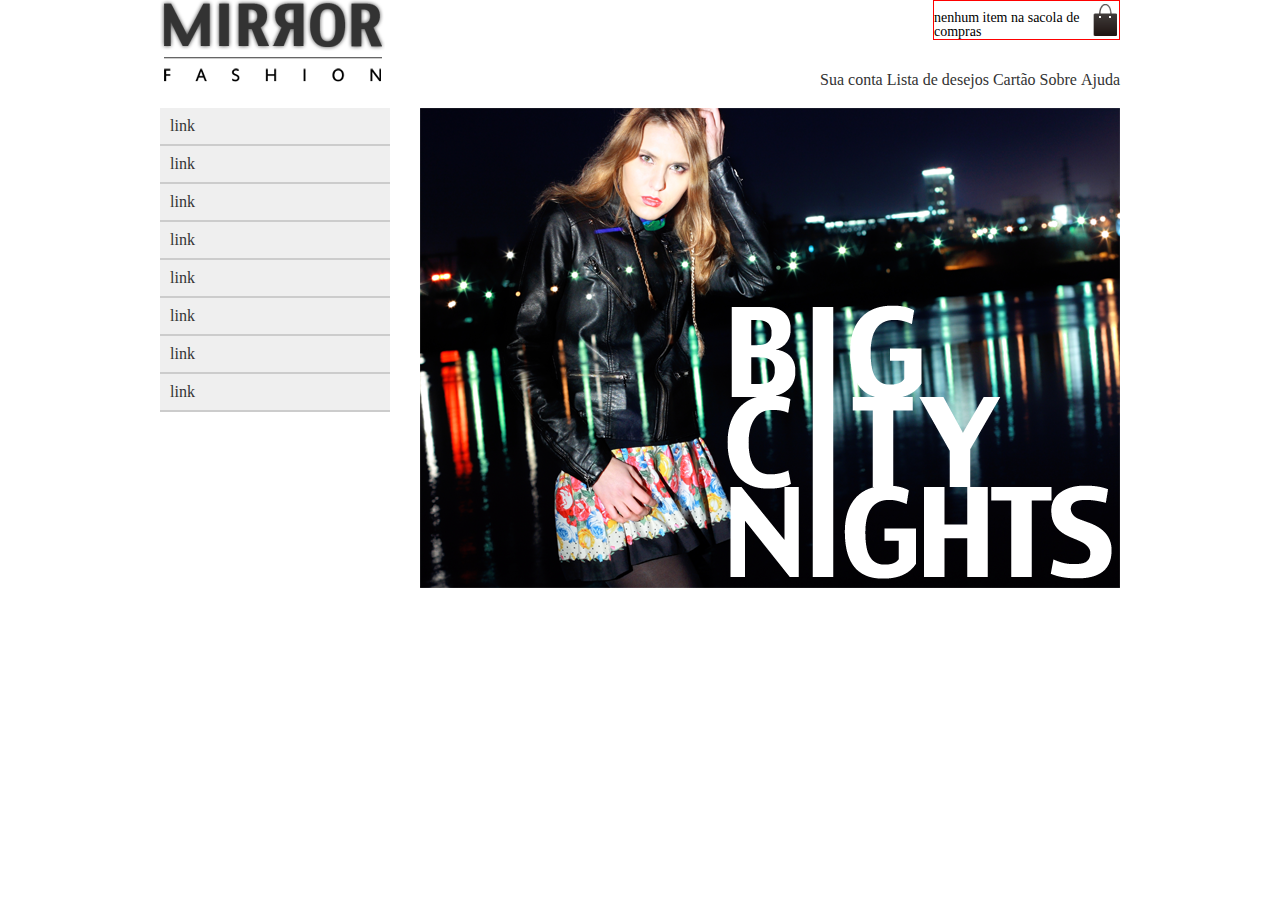
<file: index.html>
<!DOCTYPE html>
<html lang="en">
<head>
    <meta charset="UTF-8">
    <title></title>

    <link rel="stylesheet" href="css/reset.css">
    <link rel="stylesheet" href="css/style.css">


</head>
<body>

    <!--conteudo do cabecalho-->
    <header class="container">

        <h1><img src="imgs/logo.png" alt="logo Mirror Fashion"></h1>

        <p class="sacola">nenhum item na sacola de compras </p>

        <nav class="menu-opcoes menu-cabecalho" >
            <ul>
                <li><a href="#">Sua conta</a></li>
                <li><a href="#">Lista de desejos</a></li>
                <li><a href="#">Cartão</a></li>
                <li><a href="sobre.html">Sobre</a></li>
                <li><a href="#">Ajuda</a></li>
            </ul>
        </nav>


    </header>

    <!--conteudo principal-->
    <div id="main" class="container">

        <nav class="menu-lateral">
            <ul >
                <li><a href="#">link</a></li>
                <li><a href="#">link</a></li>
                <li><a href="#">link</a></li>
                <li><a href="#">link</a></li>
                <li><a href="#">link</a></li>
                <li><a href="#">link</a></li>
                <li><a href="#">link</a></li>
                <li><a href="#">link</a></li>
            </ul>
        </nav>

        <div class="slideshow">
            <img src="imgs/destaque-home.png" alt="">
        </div>


    </div>

    <!--paines de destaque-->
    <div id="destaques"></div>

    <!--conteudo do rodape-->
    <footer>

    </footer>

</body>
</html>
</file>
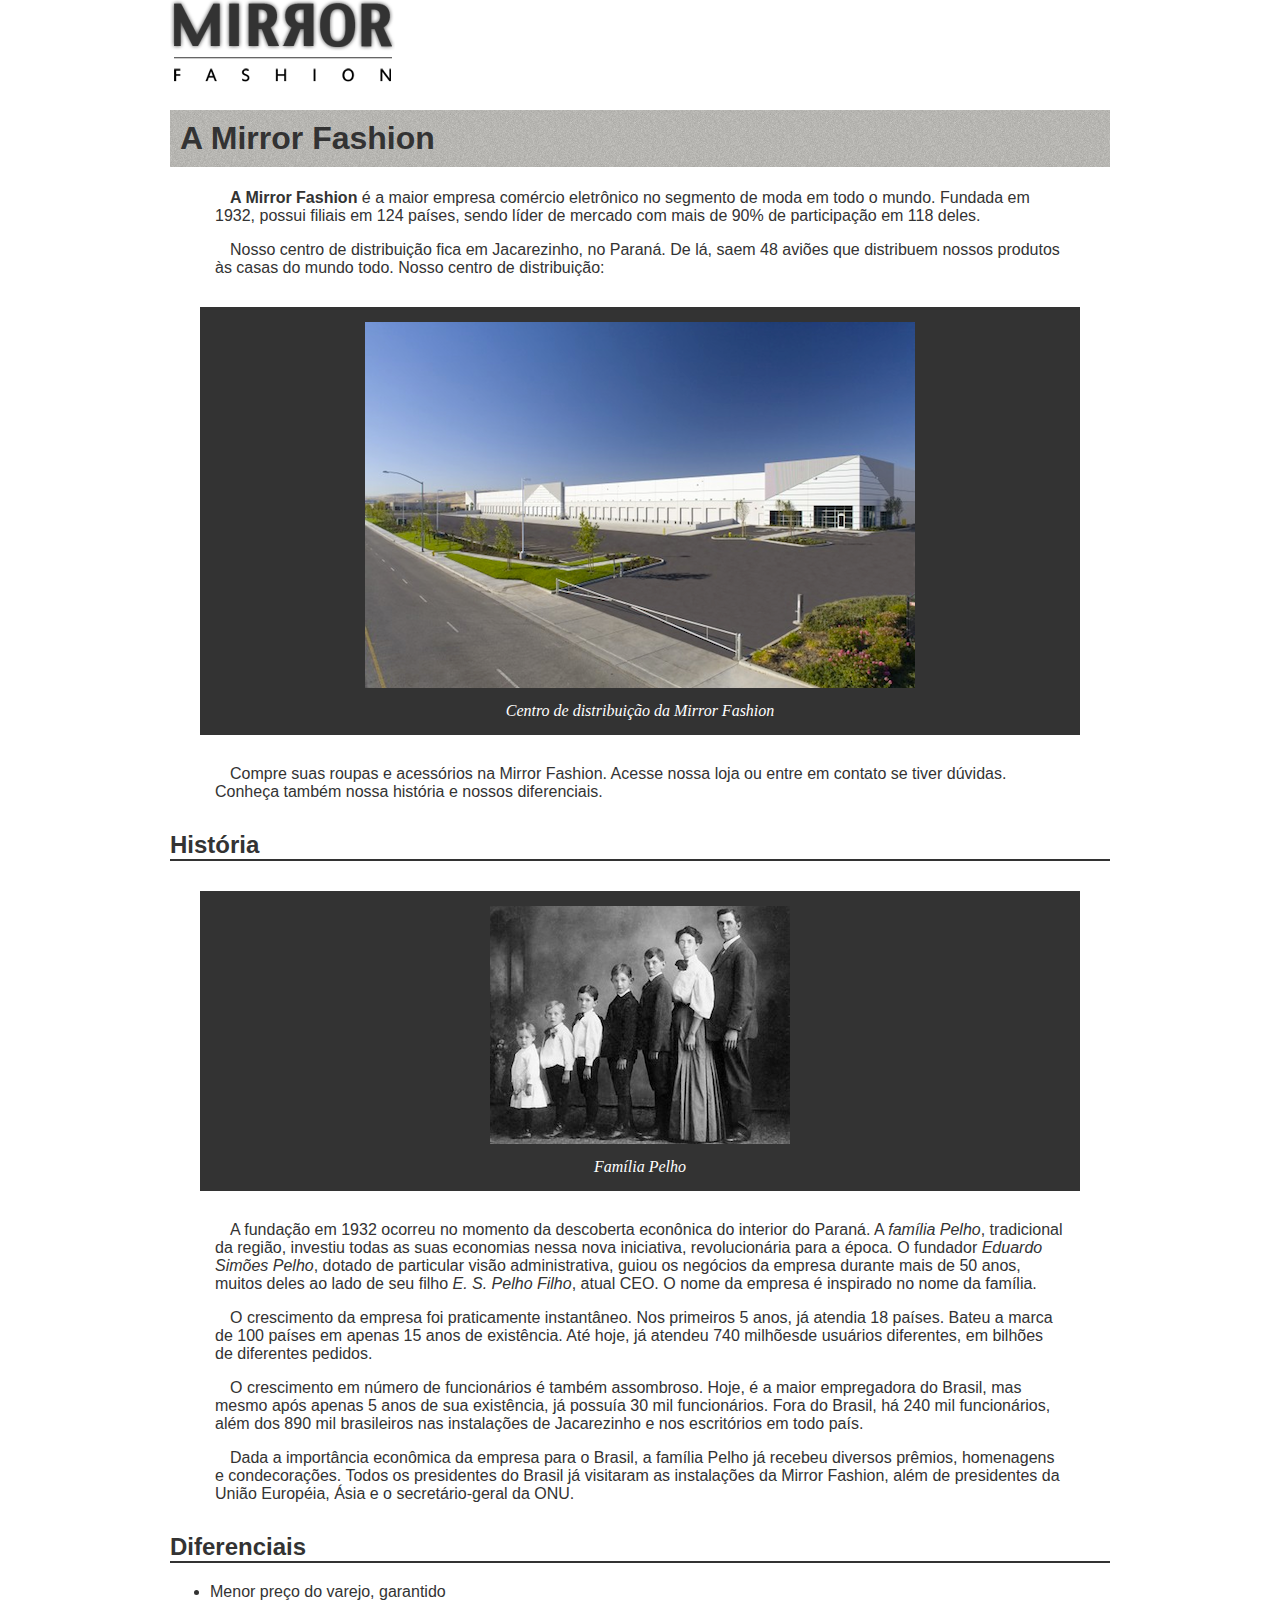
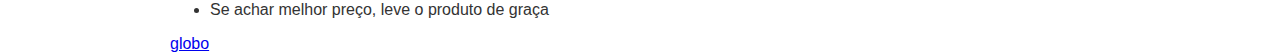
<file: sobre.html>
<!DOCTYPE html>
<html lang="en">
<head>
    <meta charset="UTF-8">
    <title>Sobre a Mirror Fashion</title>

    <link rel="stylesheet" href="css/sobre.css">

</head>
<body>

    <img src="imgs/logo.png" alt="">

    <h1>A Mirror Fashion</h1>

    <p> <strong>A Mirror Fashion</strong> é a maior empresa comércio eletrônico no segmento de moda em todo o  mundo.  Fundada em 1932, possui filiais em 124 países, sendo líder de mercado com mais de 90% de        participação em 118 deles.</p>

    <p>Nosso centro de distribuição fica em Jacarezinho, no Paraná. De lá, saem 48 aviões que distribuem nossos produtos às casas do mundo todo. Nosso centro de distribuição:</p>

    <figure>
        <img src="imgs/centro-distribuicao.png" alt="foto do centro de distribuição">
        <figcaption>Centro de distribuição da Mirror Fashion</figcaption>
    </figure>

    <p>Compre suas roupas e acessórios na Mirror Fashion. Acesse nossa loja ou entre em contato se tiver dúvidas. Conheça também nossa história e nossos diferenciais.</p>


    <h2>História</h2>

    <figure>
        <img src="imgs/familia-pelho.jpg" alt="Foto da Família Pelho">
        <figcaption>Família Pelho</figcaption>
    </figure>

    <p>A fundação em 1932 ocorreu no momento da descoberta econônica do interior do Paraná. A  <em>família Pelho</em>, tradicional da região, investiu todas as suas economias nessa nova iniciativa, revolucionária para a época. O fundador <em>Eduardo Simões Pelho</em>, dotado de particular visão administrativa, guiou os negócios da empresa durante mais de 50 anos, muitos deles ao lado de seu filho <em>E. S. Pelho Filho</em>, atual CEO. O nome da empresa é inspirado no nome da família.</p>

    <p>O crescimento da empresa foi praticamente instantâneo. Nos primeiros 5 anos, já atendia 18 países. Bateu a marca de 100 países em apenas 15 anos de existência. Até hoje, já atendeu 740 milhõesde usuários diferentes, em bilhões de diferentes pedidos.</p>

    <p>O crescimento em número de funcionários é também assombroso. Hoje, é a maior empregadora do Brasil, mas mesmo após apenas 5 anos de sua existência, já possuía 30 mil funcionários. Fora do Brasil, há 240 mil funcionários, além dos 890 mil brasileiros nas instalações de Jacarezinho e nos escritórios em todo país.</p>

    <p>Dada a importância econômica da empresa para o Brasil, a família Pelho já recebeu diversos prêmios, homenagens e condecorações. Todos os presidentes do Brasil já visitaram as instalações da Mirror Fashion, além de presidentes da União Européia, Ásia e o secretário-geral da ONU.</p>

    <h2>Diferenciais</h2>

    <ul>
        <li>Menor preço do varejo, garantido</li>
        <li>Se achar melhor preço, leve o produto de graça</li>
    </ul>

    <a href="imgs/logo.png" download >globo</a>


</body>
</html>
</file>
<file: css/style.css>
.container {
    width: 960px;
    margin: 0 auto;
}

header.container {
    position: relative;
    margin-bottom: 20px;
}

.menu-opcoes {
    position: absolute;
    bottom: 0;
    right: 0;
}

.menu-opcoes ul li {
    display: inline-block;
}

.menu-opcoes ul li a {
    color: #333333;
    text-decoration: none;
}

.menu-opcoes ul li a:visited {
    color: pink;
    border: solid 1px;
}

.menu-cabecalho{}


.menu-lateral {
    position: relative;
    float: left;
    width: 230px;
}

.menu-lateral ul li a {
    display: block;
    background: #efefef;
    border-bottom:solid 2px #ccc;
    padding: 10px;

    text-decoration: none;
    color: #333;
}

.menu-lateral ul li a:hover {
    background: #ccc;
    margin-left: 2px;
}



.slideshow {
    position: relative;
    float: right;
}

/*estilo para sacola*/
.sacola {
    border: solid 1px red;
    width: 150px;
    font-size: 14px;
    padding-right: 35px;
    padding-top: 10px;
    background: url("../imgs/sacola.png") no-repeat;
    background-position: right;

    position: absolute;
    top: 0;
    right: 0;

}

img {
    max-width: 100%;
}

body {
    vmin: 500px;
}
</file>
<file: css/sobre.css>
body {
    width: 940px;
    margin: 0 auto;
    color: #333333;
    font-family: "Lucida Sans Unicode", "Lucida Grande", sans-serif;
}

h1 {
    background-image: url(../imgs/sobre-background.jpg);
    padding: 10px;
}

h2 {
    border-bottom: 2px solid #333333;
    margin-top: 30px;
}

p {
    padding: 0 45px; text-indent: 15px;
}

figure {
    padding: 15px;
    margin: 30px;
    background-color: #333333;
    color: #fff;
    font-style: italic;
    text-align: center;
    font-family: serif;
}

    figcaption { margin-top: 10px; }
</file>
